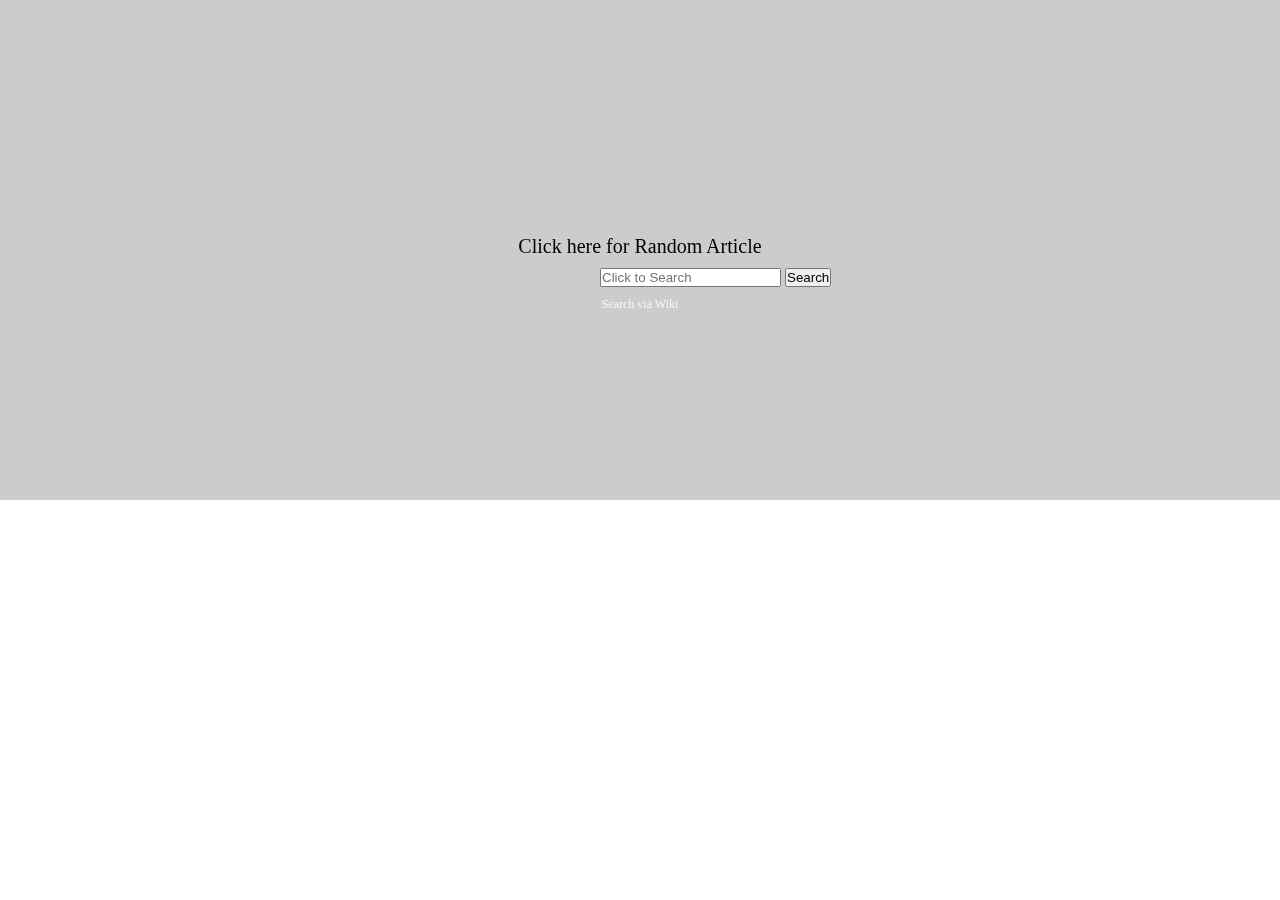
<file: 6_WikiSearch/index.html>
<!DOCTYPE html>
<html lang="en">
<head>
	<meta charset="UTF-8">
	<title>WikiSearch</title>
	<script type="text/javascript" src="https://code.jquery.com/jquery-2.2.4.min.js"></script>
	<script type="text/javascript" src="JS.js"></script>
	<link rel="stylesheet" type="text/css" href="CSS.css">
</head>
<body>
	<div class="wrap">
		<div class="box">
			<p class="random">Click here for Random Article</p>
			<input type="text" class="input" placeholder="Click to Search">
			<button class='btn'>Search</button>
			<p class='ps'>Search via Wiki</p>
		</div>
	</div>
</body>
</html>
</file>
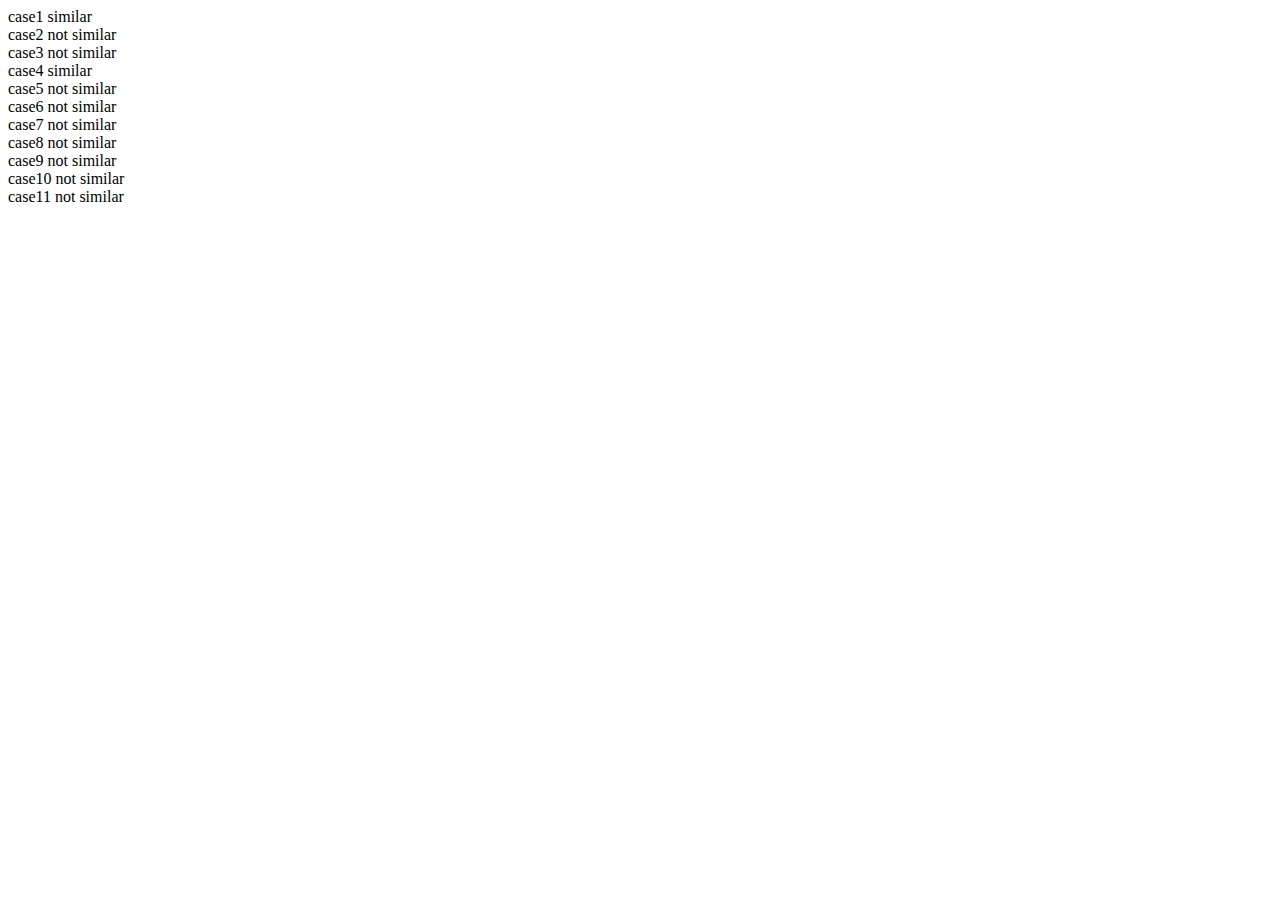
<file: Array Compare.html>
<!DOCTYPE HTML>
<html>
<head>
    <meta http-equiv="Content-Type" content="text/html; charset=gb18030">
    <title>Array Compare</title>
     <!-- compare two arryas to judge if they are similar or not-->
</head>
<body>
    <script type="text/javascript">   
        /*  Defination of 'similar':
         *  Member types between two arrays should be the same, the order could be different 
         *  Length of both arrays should be the same.
         *  Need to differentiate the types including: String, Boolean, Number, undefined, null, function(){}，Date, window
         */
         
    function arraysSimilar(arr1, arr2){
        if(arr1 instanceof Array && arr2 instanceof Array){
            var leng1=arr1.length;
            var leng2=arr2.length;

            if(leng1!=leng2){
                return false
            }

            var typeStore1=[];
            var typeStore2=[]; 
            for(var i=0;i<arr1.length;i++){
                var checkType_1=_typeof(arr1[i])
                if(typeStore1.join().indexOf(checkType_1)==-1){
                    typeStore1.push(checkType_1);
                }
                var checkType_2=_typeof(arr2[i]);
                if(typeStore2.join().indexOf(checkType_2)==-1){
                    typeStore2.push(checkType_2);
                }
                
            }   
            typeStore1=typeStore1.sort();
            typeStore2=typeStore2.sort();
            if(typeStore1.join()==typeStore2.join()){
                return true;
            }
            else{
                return false;
            }
        }

        else{
            return false;
            }
}


        function _typeof(item){
            var typeResult;
            if ((typeof item)!="object"){
                typeResult=typeof item;
            }
            else if (item==null){
                typeResult="null";
            }
            else if (item==window){
                typeResult="window";
            }
            else if (item instanceof Date){
                typeResult="Date";
            }
            else {
                typeResult="object";
            }
            return typeResult;
        }

             
    </script>
   <script src="Array Compare.js"></script>
</body>
</html>
</file>
<file: 6_WikiSearch/CSS.css>
*{
	padding:0px;
	margin:0px;
}
.wrap{	
	height: 500px;
	width:100%;
	background-color: #CCC;
}
.box{
	/*background-color: #DCDCDC;*/
	left:50%;
	top:50%;
	position: fixed;
	height:50%;
	width: 50%;
	-webkit-transform: translateX(-50%) translateY(-50%);

}
.box .random{
	text-align: center;
	font-size: 20px;
	margin-top: 10px;
	font-family: "Lucida Grande","Lucida Sans Unicode";
}
.input{
	margin-top:10px;
	margin-left: 280px;
}
.ps{
	text-align: center;
	margin-top:10px;
	font-size: 12px;
	color: #F8F8FF;
}
</file>
